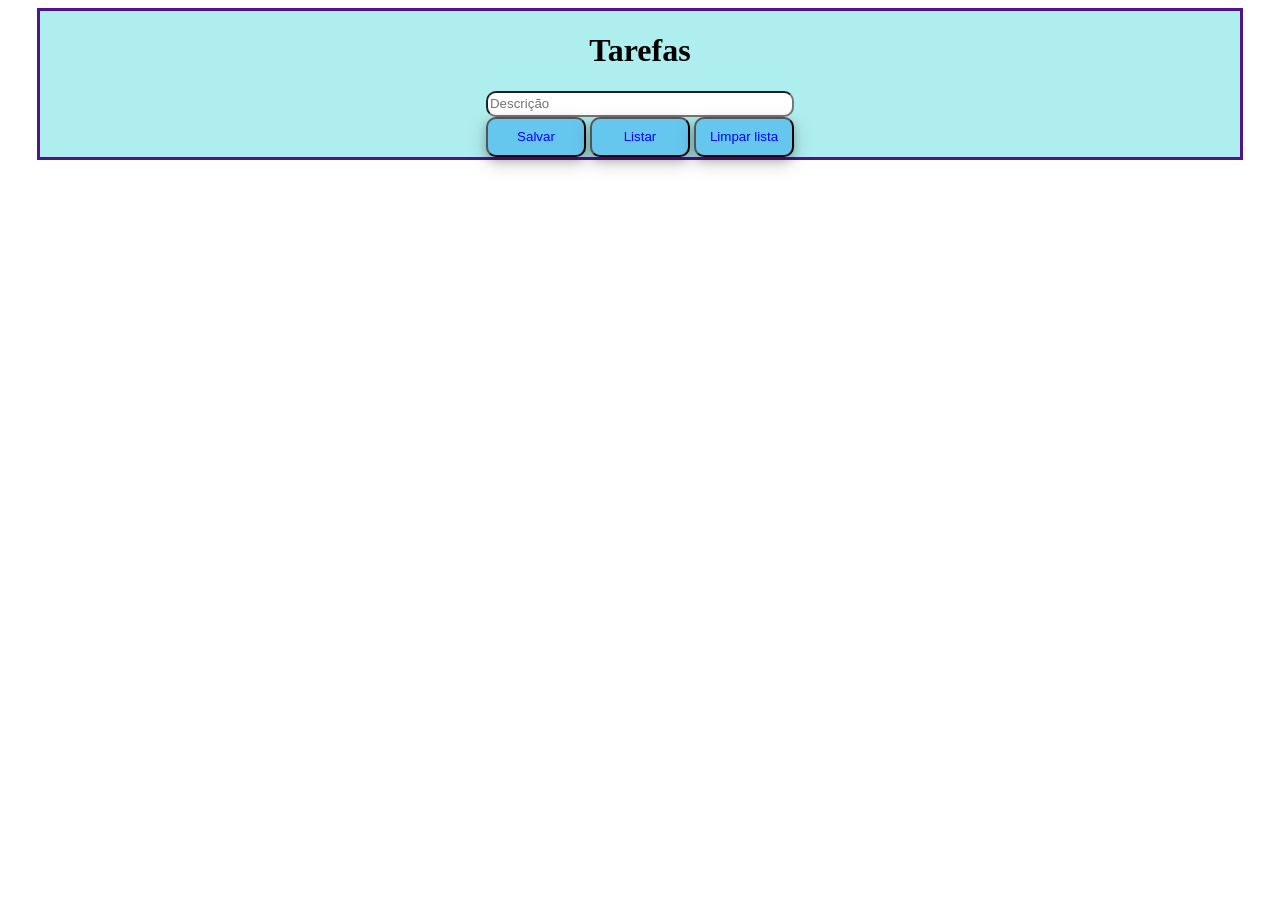
<file: index.html>
<!DOCTYPE html>
<html lang="en">
<head>
    <meta charset="UTF-8">
    <meta name="viewport" content="width=device-width, initial-scale=1.0">
    <title>Tarefas</title>
    <script src="tarefas.js"></script>
    <link href="tarefas.css" rel="stylesheet">

</head>
<body>
    <center>
        <div id="campo">
            <div><h1>Tarefas</h1> </div>
            <div><input type="text" placeholder="Descrição" id="desc"></div>
            <button id="salvar" onclick="registrarTarefas()">Salvar</button>
            <button id="listar" onclick="listarTarefas()">Listar</button>
            <button id="limpar" onclick="limparLista()">Limpar lista</button>
    
            <div id="saida"></div>
        </div>
    </center>
</body>
</html>
</file>
<file: tarefas.css>
#campo{
    width: 95%;
    height: 150%;
    left: 500px;
    display: inline-block;
    border-style: solid;
    border-color: rgb(81, 20, 138);
    background-color: paleturquoise;
}
button{
    width: 100px;
    height: 40px;
    color: blue;
    background-color: rgb(102, 199, 238);
    border-radius: 10px;
    box-shadow: 0 4px 8px 0 rgba(0, 0, 0, 0.2), 0 6px 20px 0 rgba(0, 0, 0, 0.19);
}
input{
    width: 300px;
    height: 20px;
    border-radius: 10px;

}
</file>
